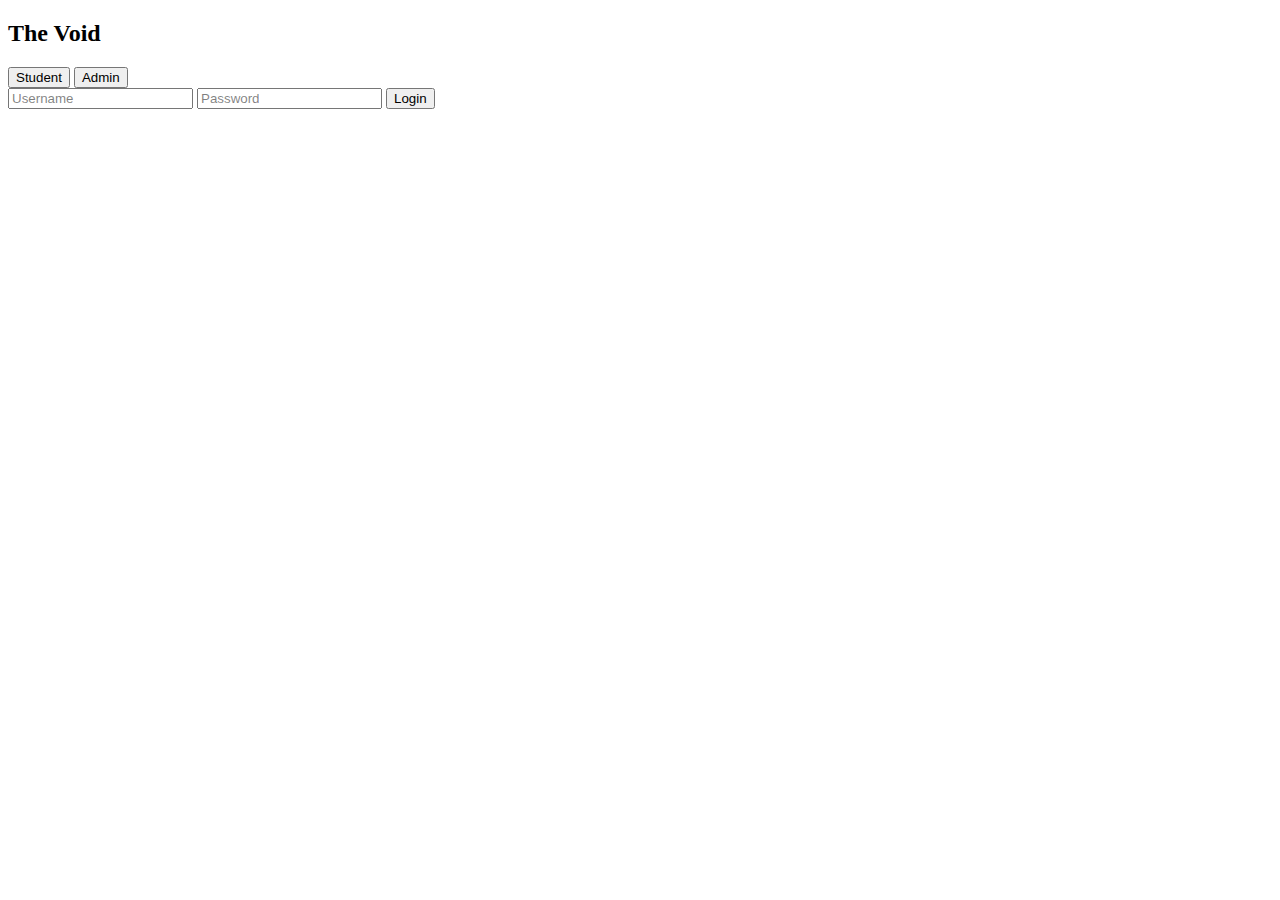
<file: index.html>
<!DOCTYPE html>
<html lang="en">
<head>
<meta charset="UTF-8">
<meta name="viewport" content="width=device-width, initial-scale=1.0">
<title>The Void</title>
<link rel="stylesheet" href="main.css">
</head>

<body>

<div class="overlay"></div>

<div class="login-container">
    <h2>The Void</h2>

    <div class="role-buttons">
        <button class="active">Student</button>
        <button>Admin</button>
    </div>

    <input type="text" placeholder="Username">
    <input type="password" placeholder="Password">

    <button class="login-btn">Login</button>
</div>

</body>
</html>
</file>
<file: main.css>
/* Reset */
* {
  box-sizing: border-box;
  -webkit-tap-highlight-color: transparent;
}

/* Smooth text */
body {
  -webkit-font-smoothing: antialiased;
  -moz-osx-font-smoothing: grayscale;
}

/* Inputs */
input::placeholder {
  color: rgba(0,0,0,0.5);
}

body.dark input::placeholder {
  color: rgba(255,255,255,0.5);
}

/* Buttons */
button {
  transition: all 0.2s ease;
}

button:active {
  transform: scale(0.97);
}

/* Blur fallback */
@supports not (backdrop-filter: blur(10px)) {
  .login-box {
    background: rgba(255,255,255,0.85);
  }
}

/* Dark admin login box tweak */
.bg.dark + .login-box {
  background: rgba(30,30,30,0.45);
  color: white;
}

/* Mobile fix */
@media (max-width: 480px) {
  .login-box {
    width: 90%;
    padding: 24px;
  }
}
</file>
